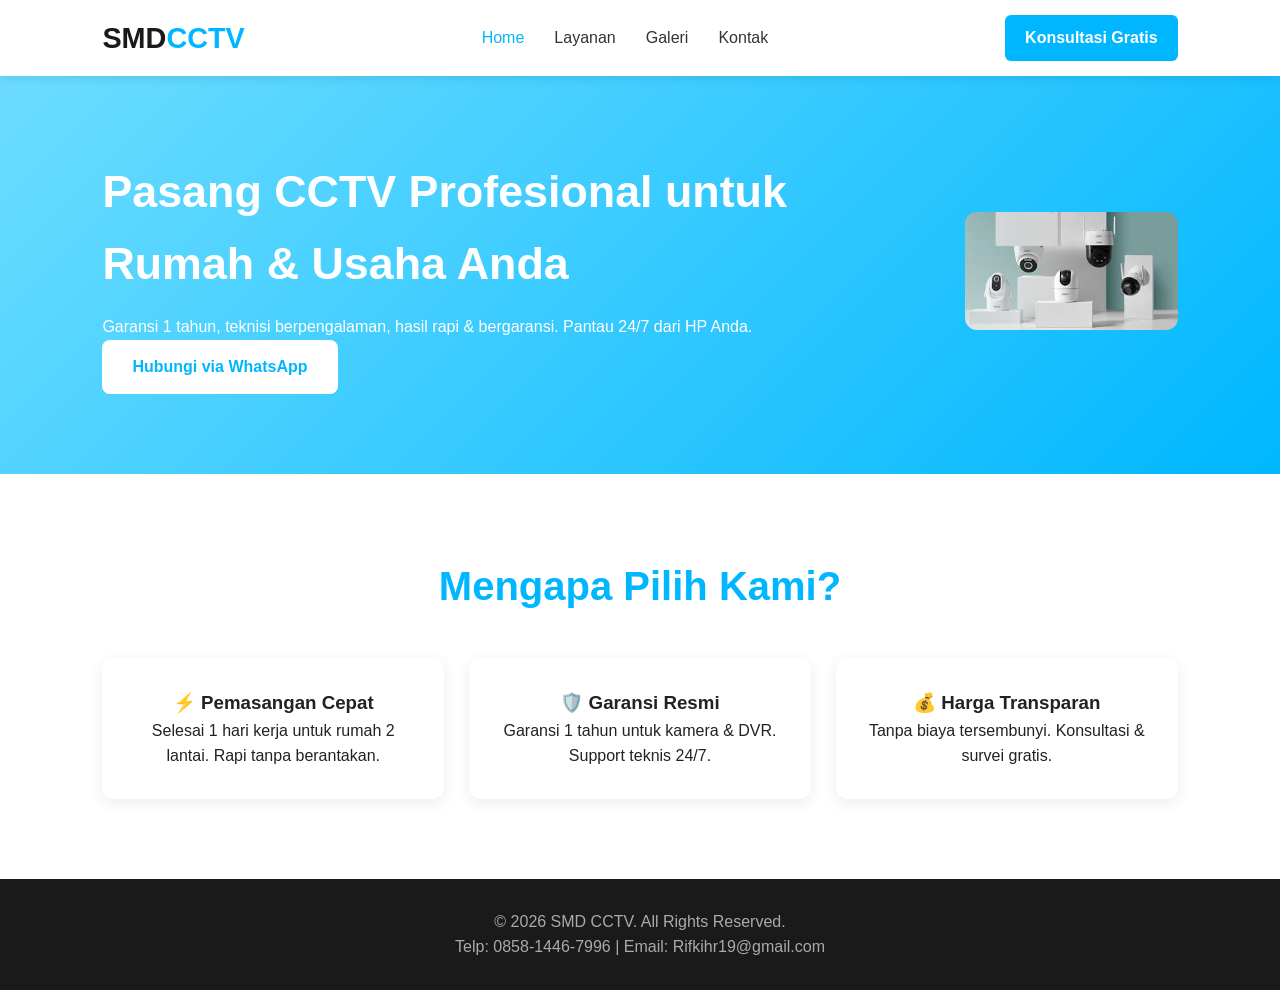
<file: index.html>
<!DOCTYPE html>
<html lang="id">
<head><link rel="stylesheet" href="style.css">
  <meta charset="UTF-8">
  <meta name="viewport" content="width=device-width, initial-scale=1.0">
  <title>SMD CCTV - Jasa Pasang & Service CCTV</title>
  <link rel="stylesheet" href="style.css">
</head><link rel="stylesheet" href="style.css">
<body>

  <nav class="navbar">
    <div class="logo">SMD<span>CCTV</span></div>
    <ul class="nav-links">
      <li><a href="index.html" class="active">Home</a></li>
      <li><a href="layanan.html">Layanan</a></li>
      <li><a href="galeri.html">Galeri</a></li>
      <li><a href="kontak.html">Kontak</a></li>
    </ul>
    <a href="kontak.html" class="btn-nav">Konsultasi Gratis</a>
  </nav>

  <section class="hero">
    <div class="hero-text">
      <h1>Pasang CCTV Profesional untuk Rumah & Usaha Anda</h1>
      <p>Garansi 1 tahun, teknisi berpengalaman, hasil rapi & bergaransi. Pantau 24/7 dari HP Anda.</p>
      <a href="https://wa.me/6281234567890" class="btn-primary" target="_blank">Hubungi via WhatsApp</a>
    </div>
    <div class="hero-img">
      <img src="img/cctv-hero.jpg" alt="Security Camera">
    </div>
  </section>

  <section class="section">
    <h2>Mengapa Pilih Kami?</h2>
    <div class="grid">
      <div class="card">
        <h3>⚡ Pemasangan Cepat</h3>
        <p>Selesai 1 hari kerja untuk rumah 2 lantai. Rapi tanpa berantakan.</p>
      </div>
      <div class="card">
        <h3>🛡️ Garansi Resmi</h3>
        <p>Garansi 1 tahun untuk kamera & DVR. Support teknis 24/7.</p>
      </div>
      <div class="card">
        <h3>💰 Harga Transparan</h3>
        <p>Tanpa biaya tersembunyi. Konsultasi & survei gratis.</p>
      </div>
    </div>
  </section>

  <footer>
    <p>© 2026 SMD CCTV. All Rights Reserved.</p>
    <p>Telp: 0858-1446-7996 | Email: Rifkihr19@gmail.com</p>
  </footer>

  <script src="script.js"></script>
</body>
</html>
</file>
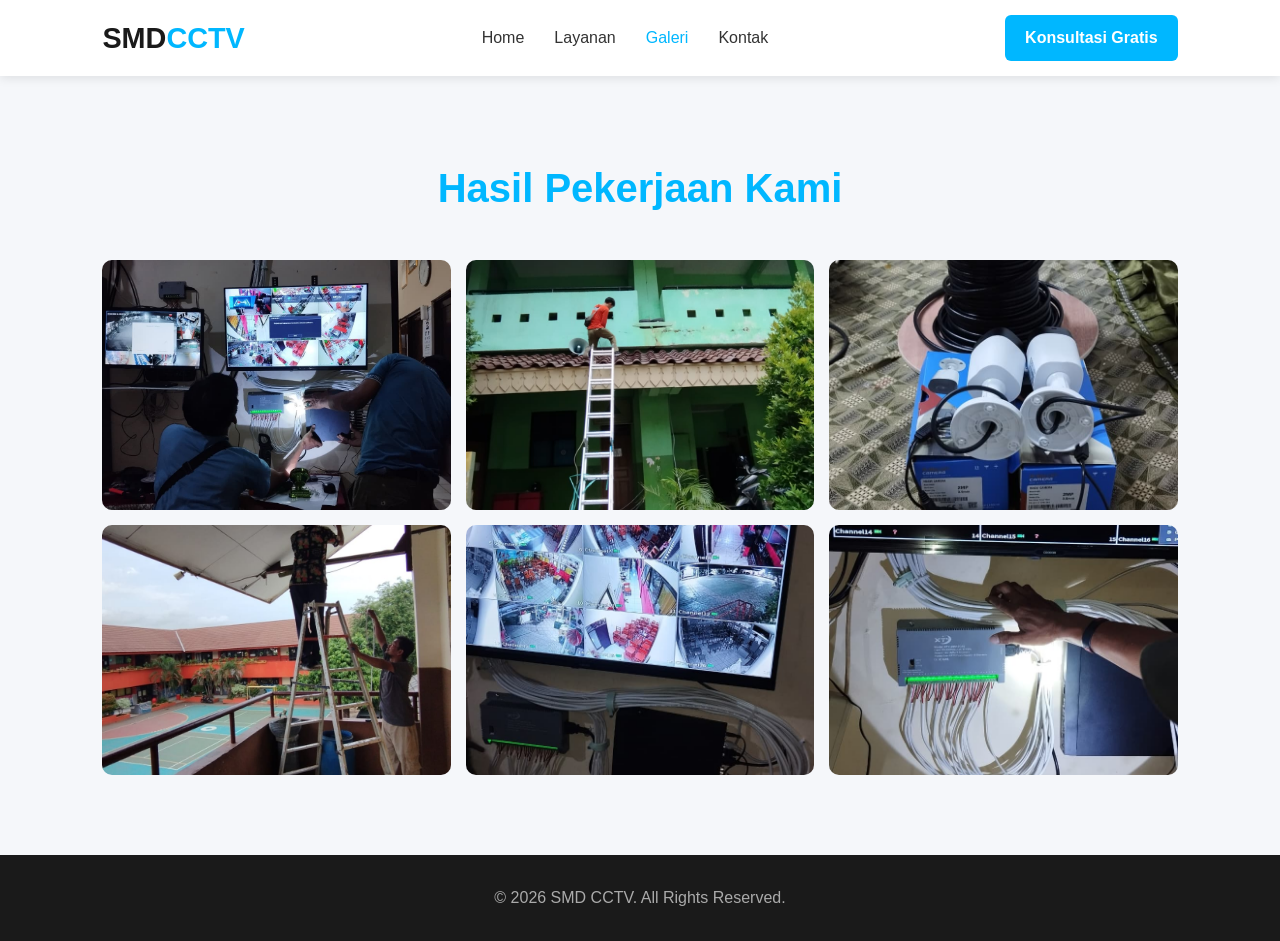
<file: galeri.html>
<!DOCTYPE html>
<html lang="id">
<head><link rel="stylesheet" href="style.css">
  <meta charset="UTF-8">
  <meta name="viewport" content="width=device-width, initial-scale=1.0">
  <title>Galeri - SMD CCTV</title>
  <link rel="stylesheet" href="style.css">
</head><link rel="stylesheet" href="style.css">
<body>

  <nav class="navbar">
    <div class="logo">SMD<span>CCTV</span></div>
    <ul class="nav-links">
      <li><a href="index.html">Home</a></li>
      <li><a href="layanan.html">Layanan</a></li>
      <li><a href="galeri.html" class="active">Galeri</a></li>
      <li><a href="kontak.html">Kontak</a></li>
    </ul>
    <a href="kontak.html" class="btn-nav">Konsultasi Gratis</a>
  </nav>

  <section class="section dark">
    <h2>Hasil Pekerjaan Kami</h2>
    <div class="gallery">
      <img src="img/cctv-1.jpg" alt="Instalasi CCTV Toko">
      <img src="img/cctv-2.jpg" alt="Instalasi CCCTV Sekolah">
      <img src="img/cctv-3.jpg" alt="Instalasi Rumah">
      <img src="img/cctv-4.jpg" alt="Instalasi Gudang">
      <img src="img/cctv-5.jpg" alt="Instalasi Parkiran">
      <img src="img/cctv-6.jpg" alt="Instalasi Resto">
    </div>
  </section>

  <footer>
    <p>© 2026 SMD CCTV. All Rights Reserved.</p>
  </footer>

</body>
</html>
</file>
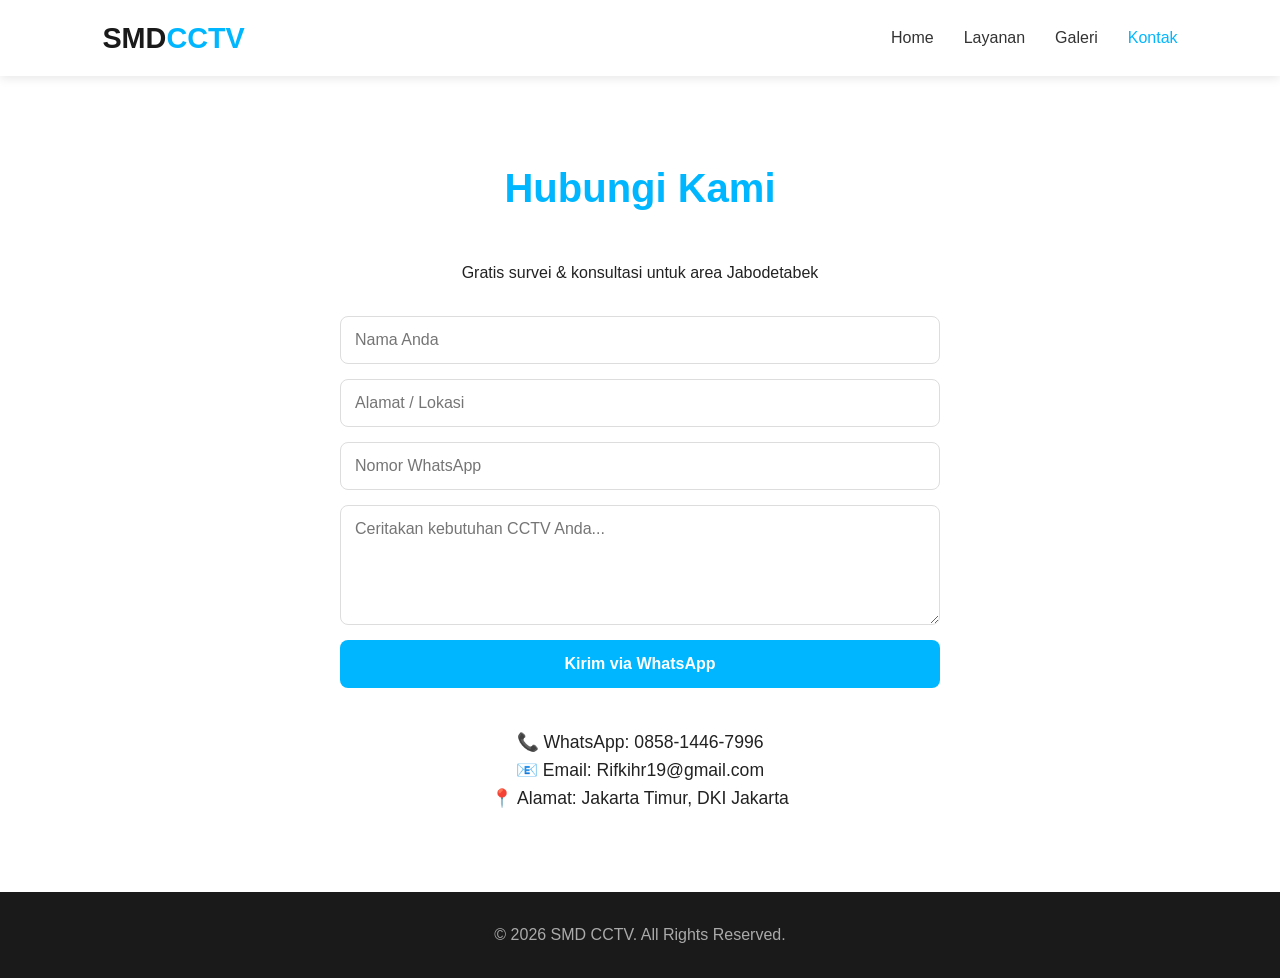
<file: kontak.html>
<!DOCTYPE html>
<html lang="id">
<head><link rel="stylesheet" href="style.css">
  <meta charset="UTF-8">
  <meta name="viewport" content="width=device-width, initial-scale=1.0">
  <title>Kontak - SMD CCTV</title>
  <link rel="stylesheet" href="style.css">
</head><link rel="stylesheet" href="style.css">
<body>

  <nav class="navbar">
    <div class="logo">SMD<span>CCTV</span></div>
    <ul class="nav-links">
      <li><a href="index.html">Home</a></li>
      <li><a href="layanan.html">Layanan</a></li>
      <li><a href="galeri.html">Galeri</a></li>
      <li><a href="kontak.html" class="active">Kontak</a></li>
    </ul>
  </nav>

  <section class="section">
    <h2>Hubungi Kami</h2>
    <p>Gratis survei & konsultasi untuk area Jabodetabek</p>
    
    <form onsubmit="kirimWA(event)">
      <input type="text" id="nama" placeholder="Nama Anda" required>
      <input type="text" id="alamat" placeholder="Alamat / Lokasi" required>
      <input type="tel" id="telp" placeholder="Nomor WhatsApp" required>
      <textarea id="pesan" placeholder="Ceritakan kebutuhan CCTV Anda..." required></textarea>
      <button type="submit">Kirim via WhatsApp</button>
    </form>

    <div class="contact-info">
      <p>📞 WhatsApp: 0858-1446-7996</p>
      <p>📧 Email: Rifkihr19@gmail.com</p>
      <p>📍 Alamat: Jakarta Timur, DKI Jakarta</p>
    </div>
  </section>

  <footer>
    <p>© 2026 SMD CCTV. All Rights Reserved.</p>
  </footer>

  <script src="script.js"></script>
</body>
</html>
</file>
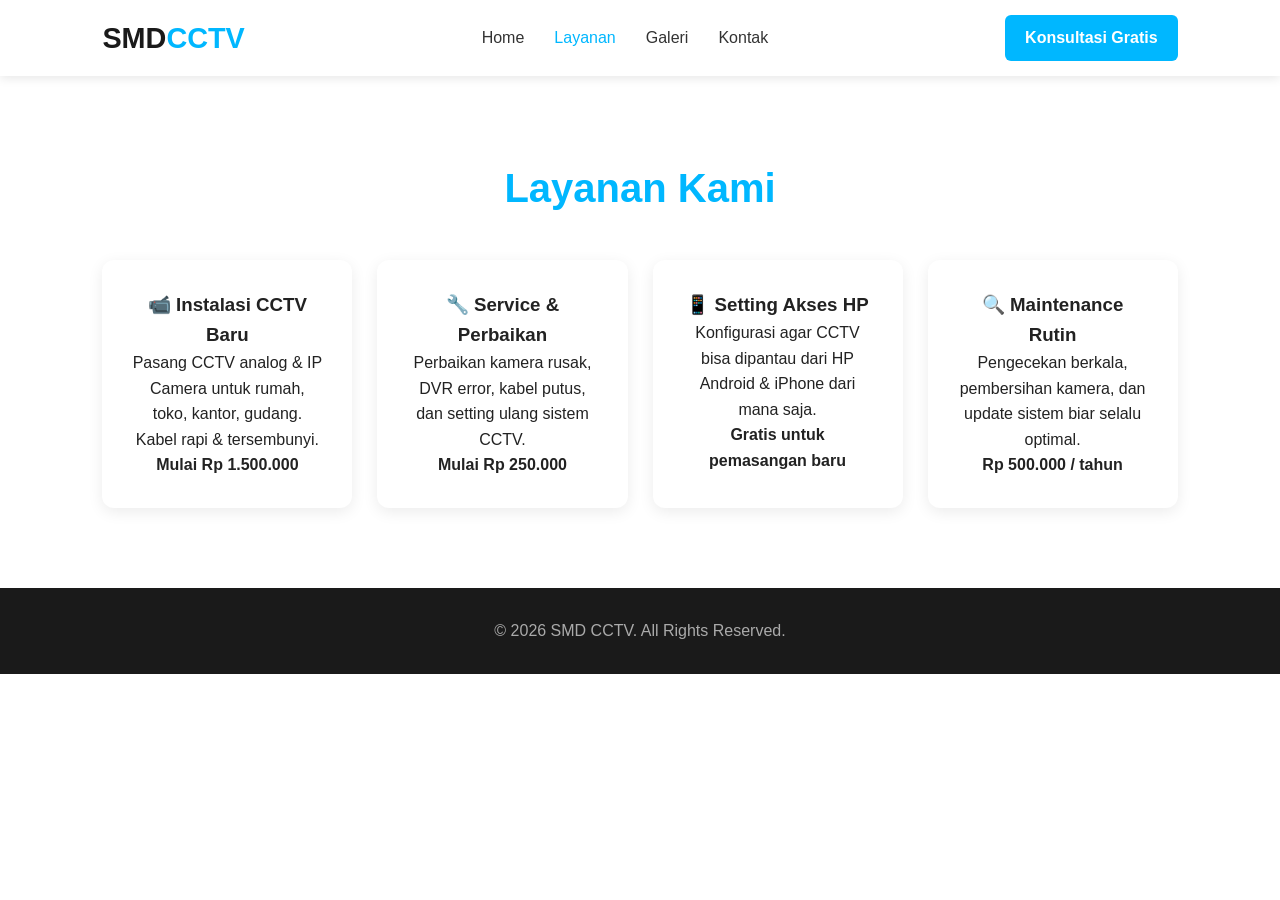
<file: layanan.html>
<!DOCTYPE html>
<html lang="id">
<head><link rel="stylesheet" href="style.css">
  <meta charset="UTF-8">
  <meta name="viewport" content="width=device-width, initial-scale=1.0">
  <title>Layanan - SMD CCTV</title>
  <link rel="stylesheet" href="style.css">
</head><link rel="stylesheet" href="style.css">
<body>

  <nav class="navbar">
    <div class="logo">SMD<span>CCTV</span></div>
    <ul class="nav-links">
      <li><a href="index.html">Home</a></li>
      <li><a href="layanan.html" class="active">Layanan</a></li>
      <li><a href="galeri.html">Galeri</a></li>
      <li><a href="kontak.html">Kontak</a></li>
    </ul>
    <a href="kontak.html" class="btn-nav">Konsultasi Gratis</a>
  </nav>

  <section class="section">
    <h2>Layanan Kami</h2>
    <div class="grid">
      <div class="card">
        <h3>📹 Instalasi CCTV Baru</h3>
        <p>Pasang CCTV analog & IP Camera untuk rumah, toko, kantor, gudang. Kabel rapi & tersembunyi.</p>
        <p><strong>Mulai Rp 1.500.000</strong></p>
      </div>
      <div class="card">
        <h3>🔧 Service & Perbaikan</h3>
        <p>Perbaikan kamera rusak, DVR error, kabel putus, dan setting ulang sistem CCTV.</p>
        <p><strong>Mulai Rp 250.000</strong></p>
      </div>
      <div class="card">
        <h3>📱 Setting Akses HP</h3>
        <p>Konfigurasi agar CCTV bisa dipantau dari HP Android & iPhone dari mana saja.</p>
        <p><strong>Gratis untuk pemasangan baru</strong></p>
      </div>
      <div class="card">
        <h3>🔍 Maintenance Rutin</h3>
        <p>Pengecekan berkala, pembersihan kamera, dan update sistem biar selalu optimal.</p>
        <p><strong>Rp 500.000 / tahun</strong></p>
      </div>
    </div>
  </section>

  <footer>
    <p>© 2026 SMD CCTV. All Rights Reserved.</p>
  </footer>

</body>
</html>
</file>
<file: style.css>
* {
  margin: 0;
  padding: 0;
  box-sizing: border-box;
}

html {
  scroll-behavior: smooth;
}

body {
  font-family: 'Segoe UI', sans-serif;
  color: #222;
  line-height: 1.6;
}

.navbar {
  display: flex;
  justify-content: space-between;
  align-items: center;
  padding: 15px 8%;
  background: #fff;
  box-shadow: 0 2px 10px rgba(0,0,0,0.1);
  position: sticky;
  top: 0;
  z-index: 100;
}

.logo {
  font-size: 1.8rem;
  font-weight: bold;
  color: #1a1a1a;
}

.logo span {
  color: #00b7ff;
}

.nav-links {
  display: flex;
  list-style: none;
  gap: 30px;
}

.nav-links a {
  text-decoration: none;
  color: #333;
  font-weight: 500;
  transition: 0.3s;
}

.nav-links a:hover,
.nav-links a.active {
  color: #00b7ff;
}

.btn-nav {
  background: #00b7ff;
  color: white;
  padding: 10px 20px;
  border-radius: 6px;
  text-decoration: none;
  font-weight: bold;
}

.hero {
  display: flex;
  align-items: center;
  justify-content: space-between;
  padding: 80px 8%;
  background: linear-gradient(135deg, #00c3ff93, #00b7ff);
  color: white;
  gap: 40px;
}

.hero h1 {
  font-size: 2.8rem;
  margin-bottom: 15px;
}

.btn-primary {
  display: inline-block;
  background: #fff;
  color: #00b7ff;
  padding: 14px 30px;
  border-radius: 8px;
  text-decoration: none;
  font-weight: bold;
  transition: 0.3s;
}

.btn-primary:hover {
  transform: translateY(-3px);
}

.hero-img img {
  width: 100%;
  max-width: 500px;
  border-radius: 12px;
}

.section {
  padding: 80px 8%;
  text-align: center;
}

.section.dark {
  background: #f5f7fa;
}

.section h2 {
  font-size: 2.5rem;
  margin-bottom: 40px;
  color: #00b7ff;
}

.grid {
  display: grid;
  grid-template-columns: repeat(auto-fit, minmax(250px, 1fr));
  gap: 25px;
}

.card {
  background: white;
  padding: 30px;
  border-radius: 12px;
  box-shadow: 0 4px 15px rgba(0,0,0,0.08);
  transition: 0.3s;
}

.card:hover {
  transform: translateY(-8px);
}

.gallery {
  display: grid;
  grid-template-columns: repeat(auto-fit, minmax(280px, 1fr));
  gap: 15px;
}

.gallery img {
  width: 100%;
  height: 250px;
  object-fit: cover;
  border-radius: 10px;
  transition: 0.3s;
}

.gallery img:hover {
  transform: scale(1.05);
}

form {
  max-width: 600px;
  margin: 30px auto 0;
  display: flex;
  flex-direction: column;
  gap: 15px;
}

input, textarea {
  padding: 14px;
  border: 1px solid #ddd;
  border-radius: 8px;
  font-size: 16px;
  font-family: inherit;
}

textarea {
  height: 120px;
  resize: vertical;
}

button[type="submit"] {
  background: #00b7ff;
  color: white;
  border: none;
  padding: 15px;
  border-radius: 8px;
  font-size: 16px;
  font-weight: bold;
  cursor: pointer;
}

.contact-info {
  margin-top: 40px;
  font-size: 1.1rem;
}

footer {
  background: #1a1a1a;
  color: #aaa;
  text-align: center;
  padding: 30px 8%;
}

@media (max-width: 768px) {
  .nav-links, .btn-nav {
    display: none;
  }
  .hero {
    flex-direction: column;
    text-align: center;
  }
  .hero h1 {
    font-size: 2rem;
  }
}
</file>
